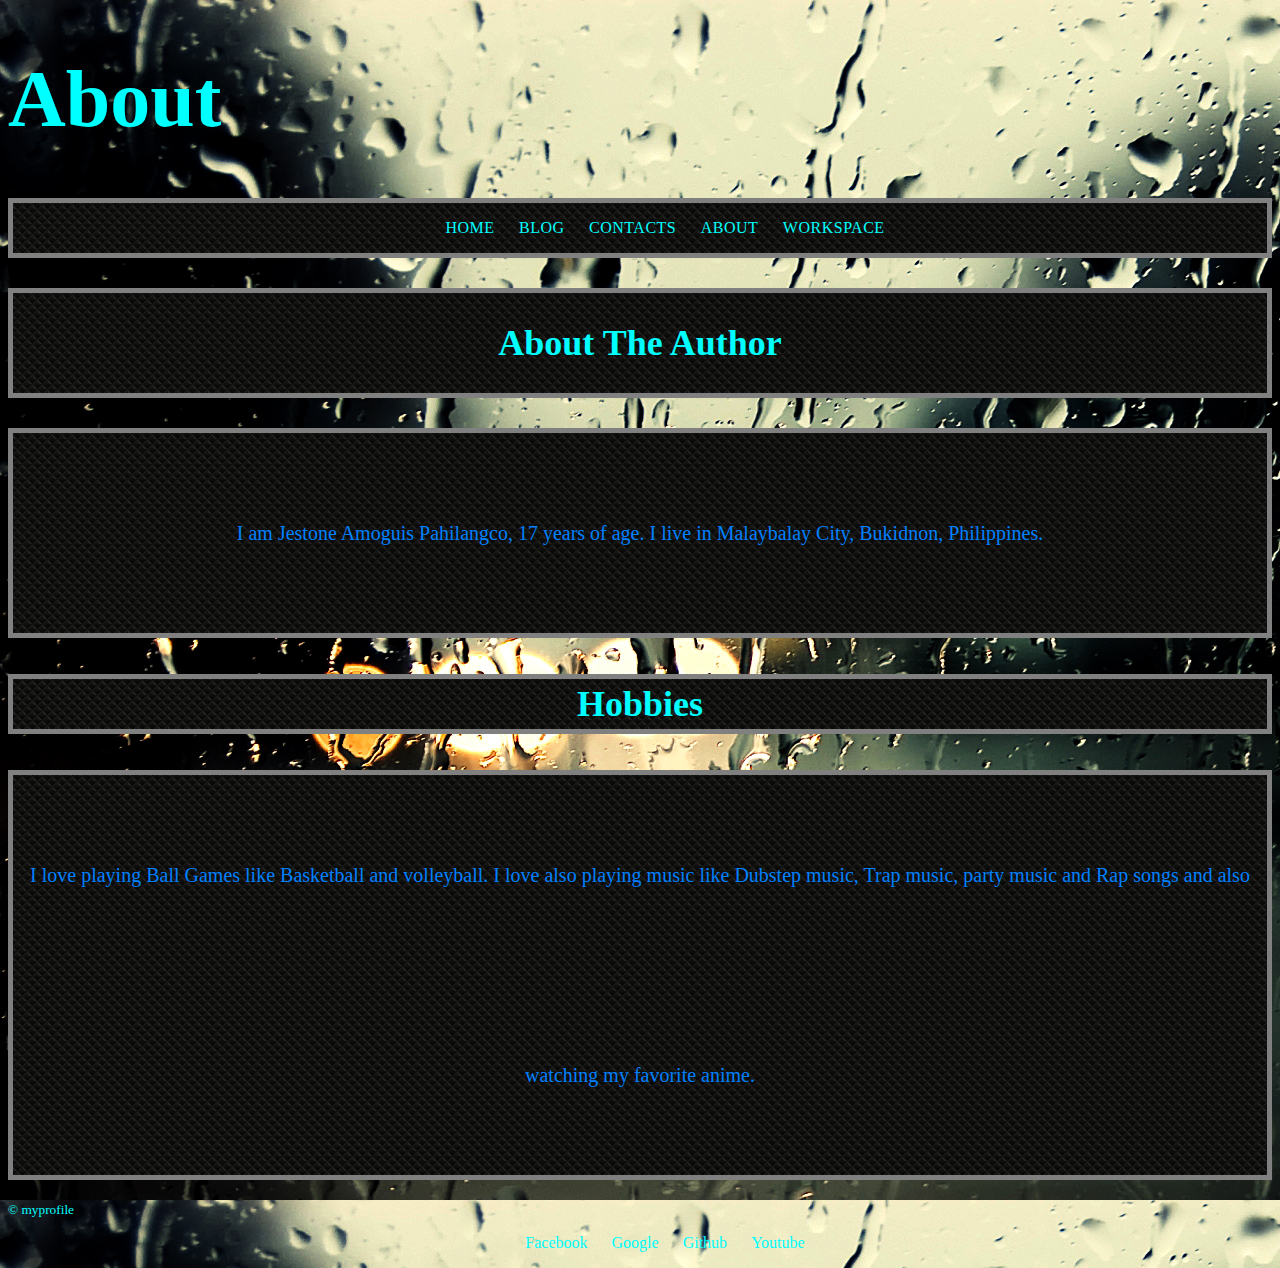
<file: about.html>
<!DOCTYPE html>

<html lang="en">
    
    <head>
        <meta charset="utf-8">
        <title>About - My Profile</title>
        <link rel="stylesheet" href="assets/stylesheets/main.css">
        <link rel="stylesheet" href="http://fonts.googleapis.com/css?family=Lato:100,300,400">
    </head>
       
    <body>
        
    <header class="primary-header container group">
        <h1 class = "logo">
            <a href="about.html">About</a>
        </h1> 
        <nav class="nav primary-nav">
           <ul>
                 <li><a href="index.html">Home</a></li>
                    <li><a href="blog.html">Blog</a></li>
                    <li><a href="contacts.html">Contacts</a></li>
                    <li><a href="about.html">About</a></li>
               <li><a href="PS-workspace.html">Workspace</a></li>
            </ul>
        </nav>
    </header>
        
        <section>
            <div>
                <h2>About The Author</h2>
                <p>I am Jestone Amoguis Pahilangco, 17 years of age. I live in Malaybalay City, Bukidnon, Philippines.</p>    
            </div>
        </section>
        <section>
            <div>
                <h3>Hobbies</h3>
                <p>I love playing Ball Games like Basketball and volleyball. I love also playing music like Dubstep music, Trap music, party music and Rap songs and also watching my favorite anime.</p>
            </div>
        </section>
    <footer>
        <small>&copy; myprofile</small>
        <nav class="nav">
            <ul>
                  <li><a href="https://www.facebook.com">Facebook</a></li>
                    <li><a href="https://www.google.com">Google</a></li>
                    <li><a href="https://www.github.com">Github</a></li>
                    <li><a href="https://www.youtube.com">Youtube</a></li>
            </ul>
        </nav> 
    </footer>
        
    </body>
    
</html>
</file>
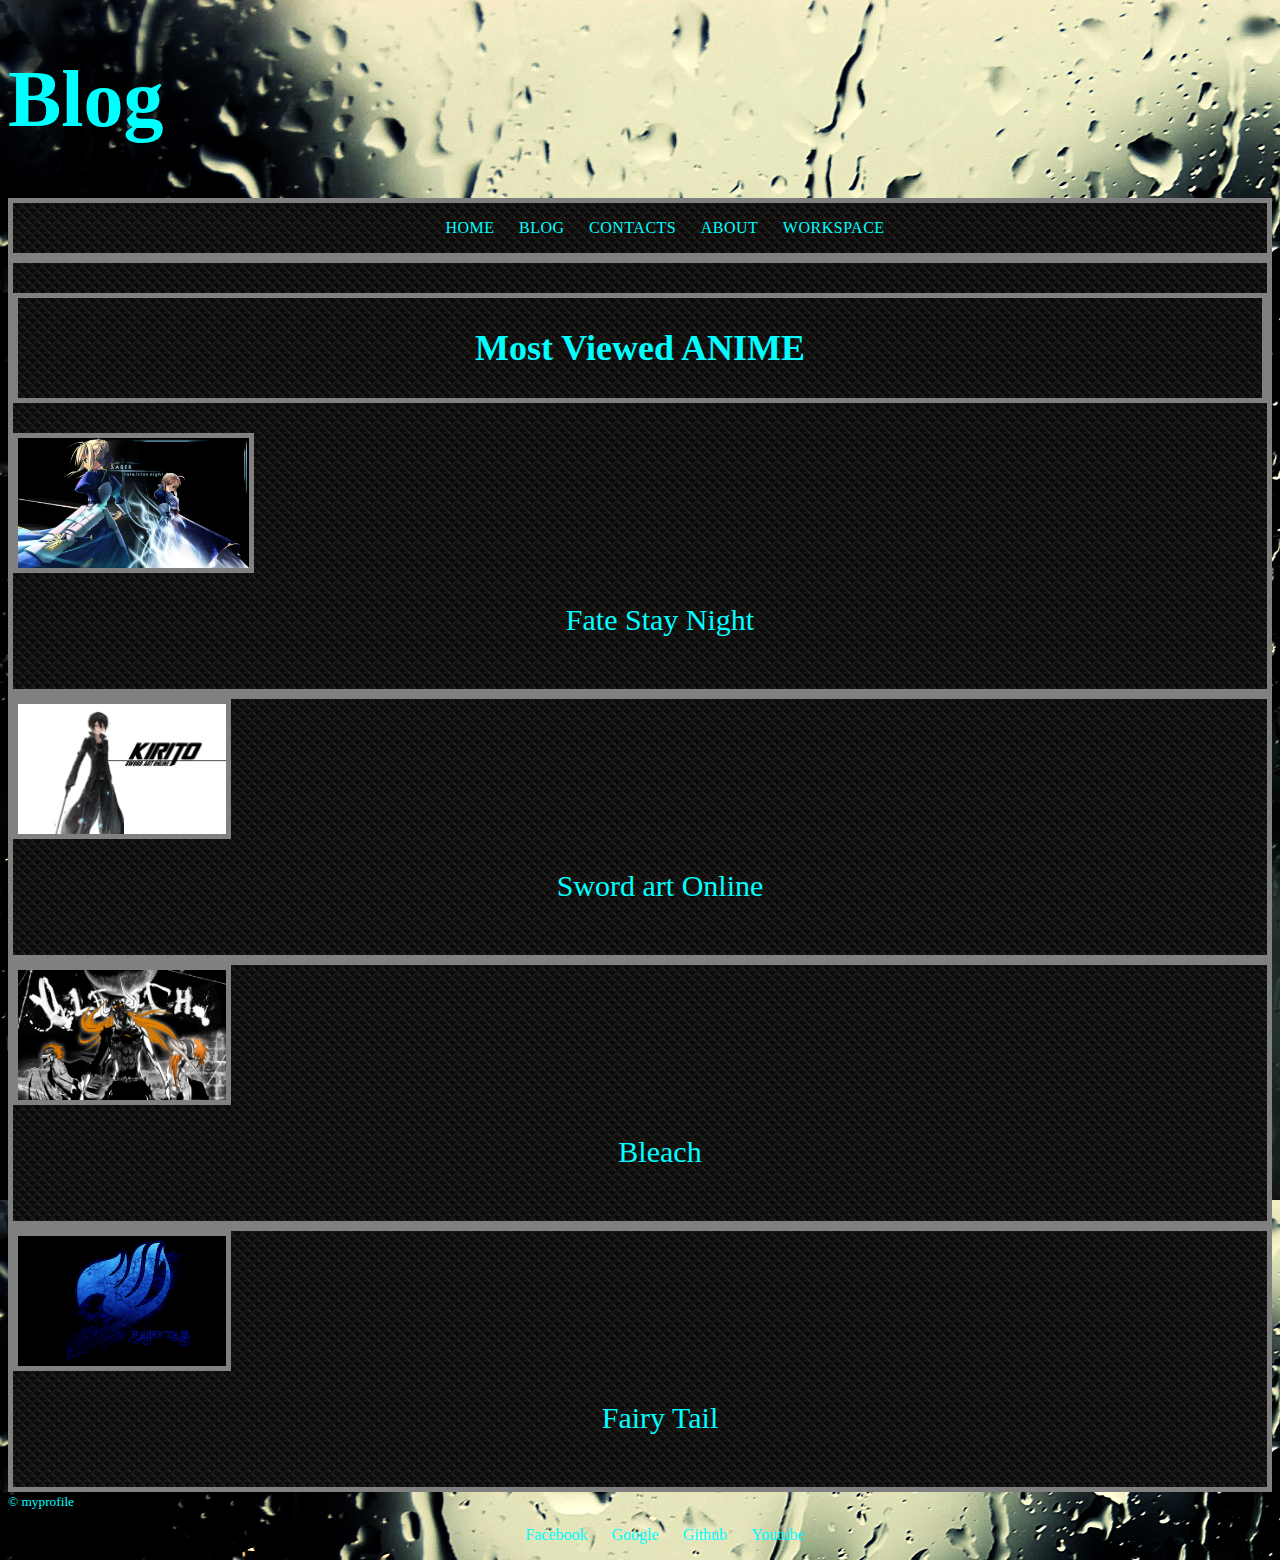
<file: blog.html>
<!DOCTYPE html>

<html lang="en">
    
    <head>
        <meta charset="utf-8">
        <title>Blog - My profile</title>
        <link rel="stylesheet" href="assets/stylesheets/main.css">
        <link rel="stylesheet" href="http://fonts.googleapis.com/css?family=Lato:100,300,400">
    </head>
    
    <body>
      
    <header class="primary-header container group">
        <h1 class = "logo">
            <a href="blog.html">Blog</a>
        </h1> 
        <nav class="nav primary-nav">
            <ul>
                 <li><a href="index.html">Home</a></li>
                    <li><a href="blog.html">Blog</a></li>
                    <li><a href="contacts.html">Contacts</a></li>
                    <li><a href="about.html">About</a></li>
                    <li><a href="PS-workspace.html">Workspace</a></li>
            </ul>
        </nav>
    </header>        
        <section class="teaser col-1-1">
            <div class="blog-info">
                <h2>Most Viewed ANIME</h2>
                <img src="fate%20stay%20night.jpg" alt="Anime">
                <ul><a href="http://chia-anime.com">Fate Stay Night</a></ul>
            </div>
        </section>
        <section class="teaser col-2-1">
            <div class="blog2-info">
                <img src="sword%20art.jpg" alt="Anime">
                <ul><a href="http://chia-anime.com">Sword art Online</a></ul>
            </div>
        </section>
        <section class="teaser col-3-1">
            <div class="blog3-info">
                <img src="bleach.jpg" alt="Anime">
                <ul><a href="http://chia-anime.com">Bleach</a></ul>
            </div>
        </section>
         <section class="teaser col-4-1">
            <div class="blog4-info">
                <img src="fairytail.jpg" alt="Anime">
                <ul><a href="http://chia-anime.com">Fairy Tail</a></ul>
            </div>
        </section>
      
    <footer class="primary-footer container group">
        <small>&copy; myprofile</small>
        <nav class="nav">
            <ul>
                 <li><a href="https://www.facebook.com">Facebook</a></li>
                    <li><a href="https://www.google.com">Google</a></li>
                    <li><a href="https://www.github.com">Github</a></li>
                    <li><a href="https://www.youtube.com">Youtube</a></li>
            </ul>
        </nav> 
    </footer>
        
    </body>
    
</html>
</file>
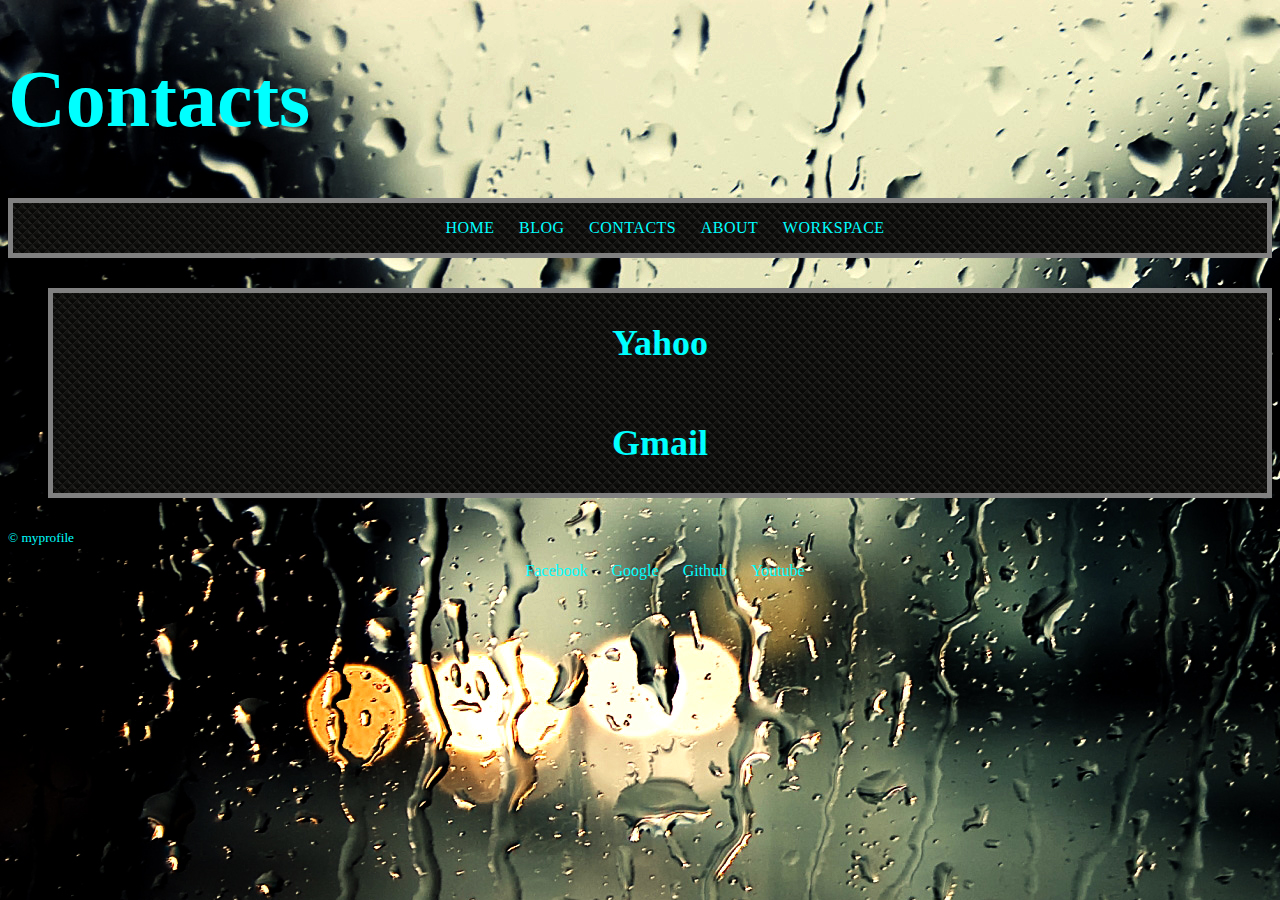
<file: contacts.html>
<!DOCTYPE html>

<html lang="en">
    
    <head>
        <meta charset="utf-8">
        <title>Contacts - My Profile</title>
        <link rel="stylesheet" href="assets/stylesheets/main.css">
        <link rel="stylesheet" href="http://fonts.googleapis.com/css?family=Lato:100,300,400">
    </head>
    
    <body>
        
        <header class="primary-header container group">
            <h1 class = "logo">
                <a href="contacts.html">Contacts</a>
            </h1> 
            <nav class="nav primary-nav">
                <ul>
                 <li><a href="index.html">Home</a></li>
                    <li><a href="blog.html">Blog</a></li>
                    <li><a href="contacts.html">Contacts</a></li>
                    <li><a href="about.html">About</a></li>
                    <li><a href="PS-workspace.html">Workspace</a></li>
            </ul>
            </nav>
        </header>
       
        <section>
            <div>
                <ul>
                    <h2><a href="jestone_pahilangco@yahoo.com">Yahoo</a>   
                    <a href="jestonepahilangco@gmail.com"><br>Gmail</a>
                    </h2>
                </ul>
            </div>
        </section>
        
        <footer class="primary-footer container group">
            <small>&copy; myprofile</small>
            <nav class="nav">
                <ul>
                  <li><a href="https://www.facebook.com">Facebook</a></li>
                    <li><a href="https://www.google.com">Google</a></li>
                    <li><a href="https://www.github.com">Github</a></li>
                    <li><a href="https://www.youtube.com">Youtube</a></li>
            </ul>
            </nav>
      </footer>
        
    </body>
    
</html>
</file>
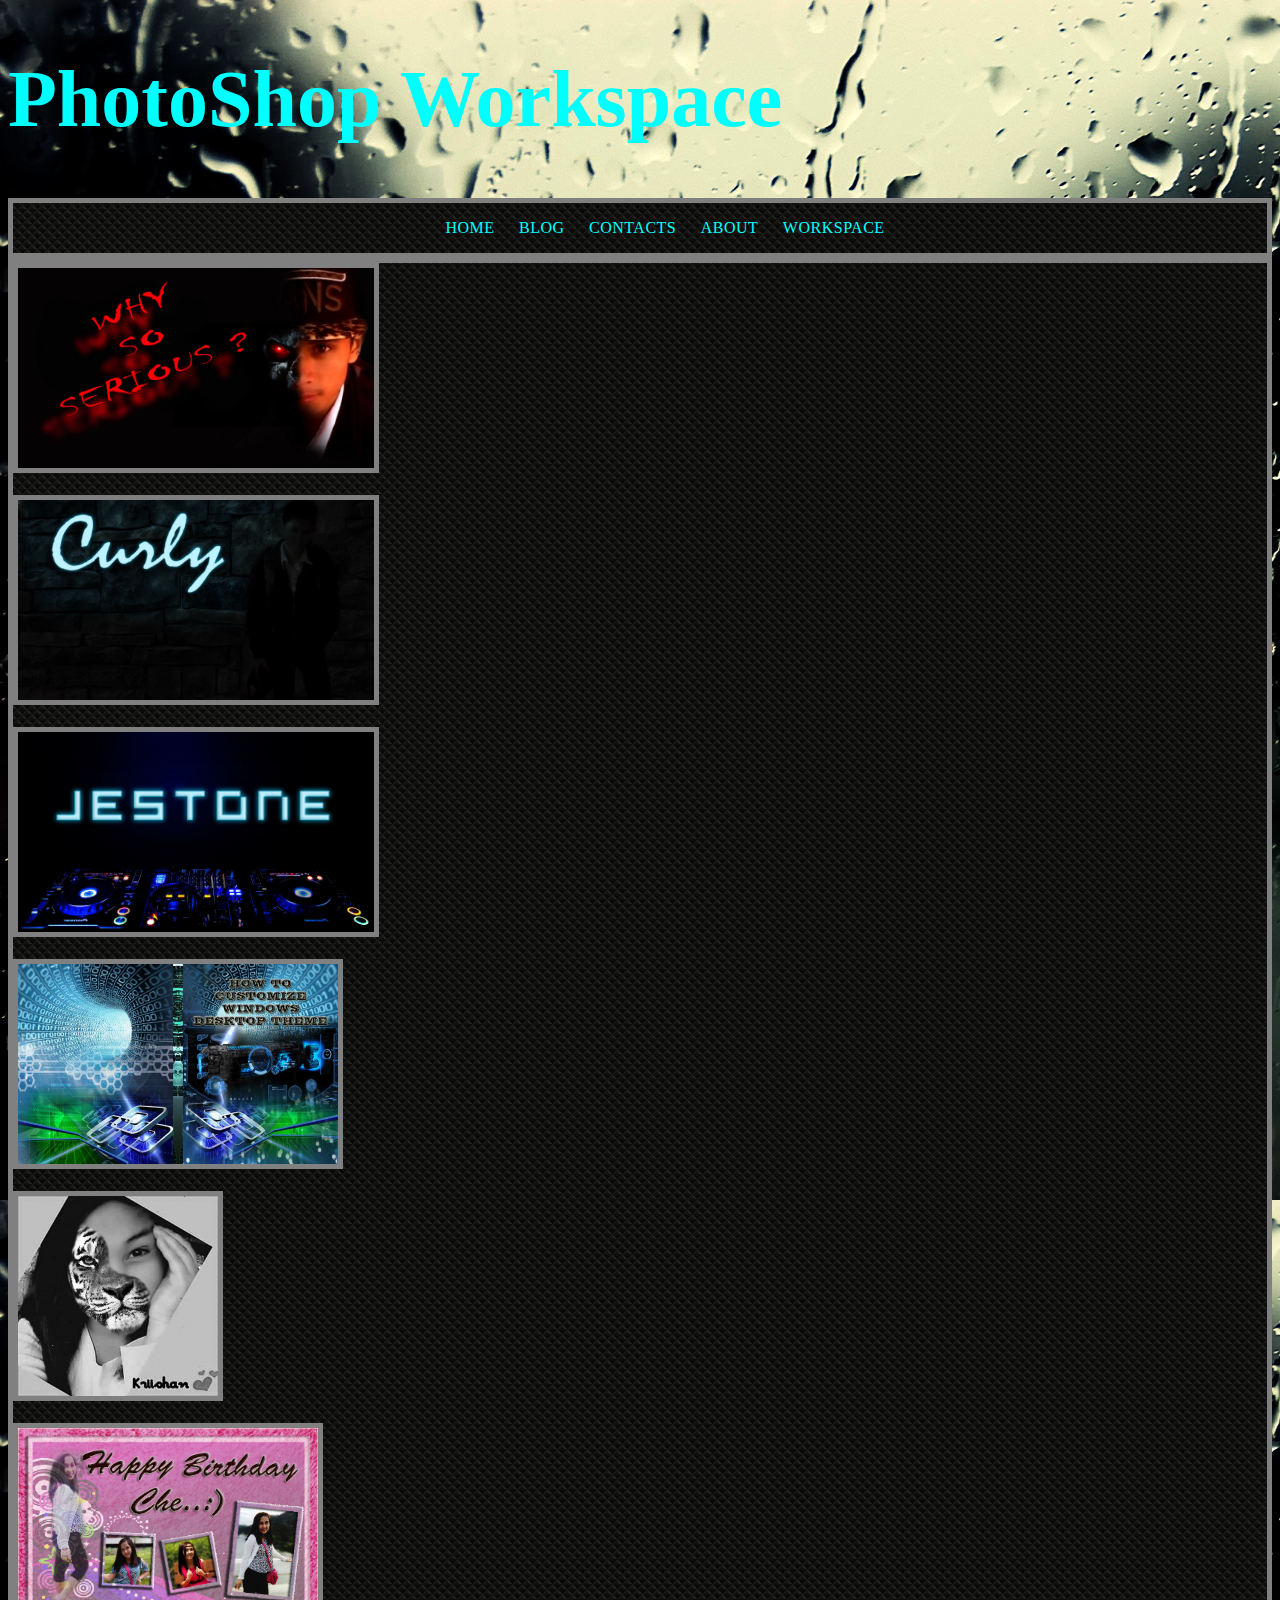
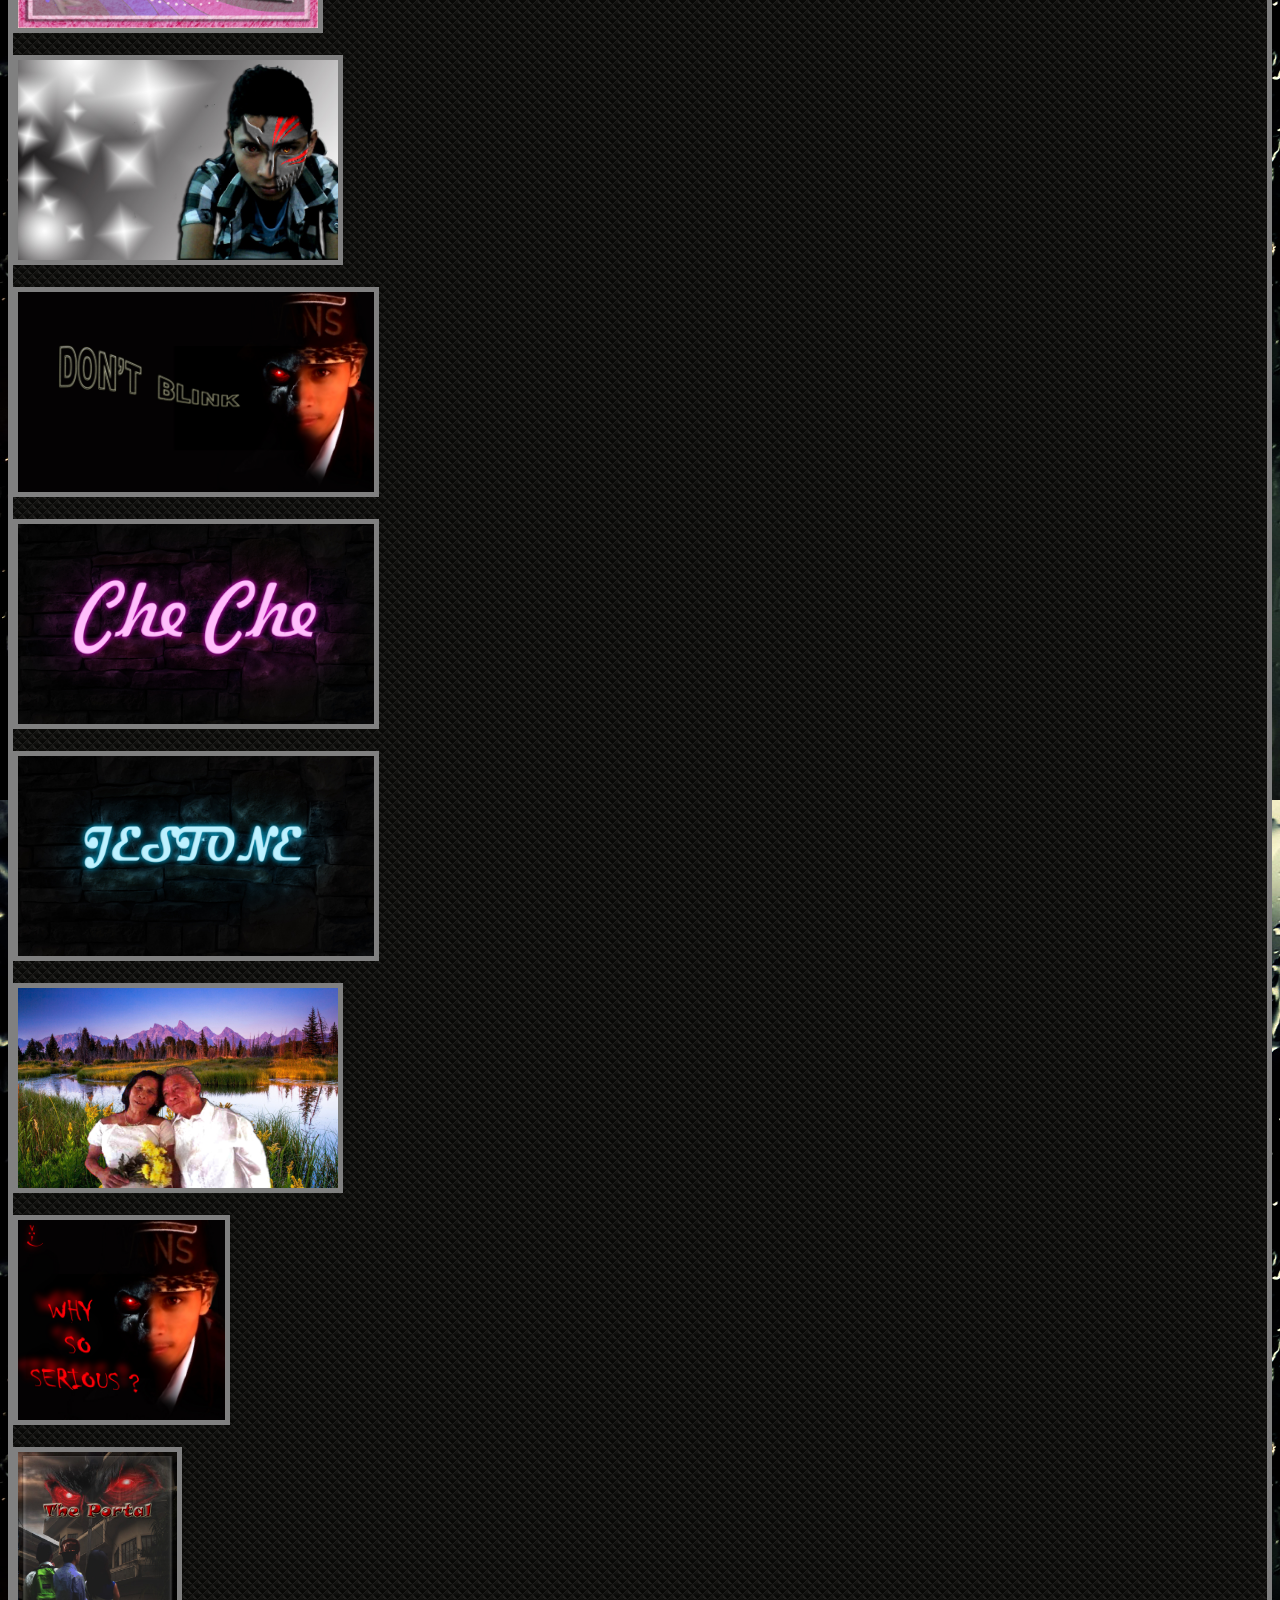
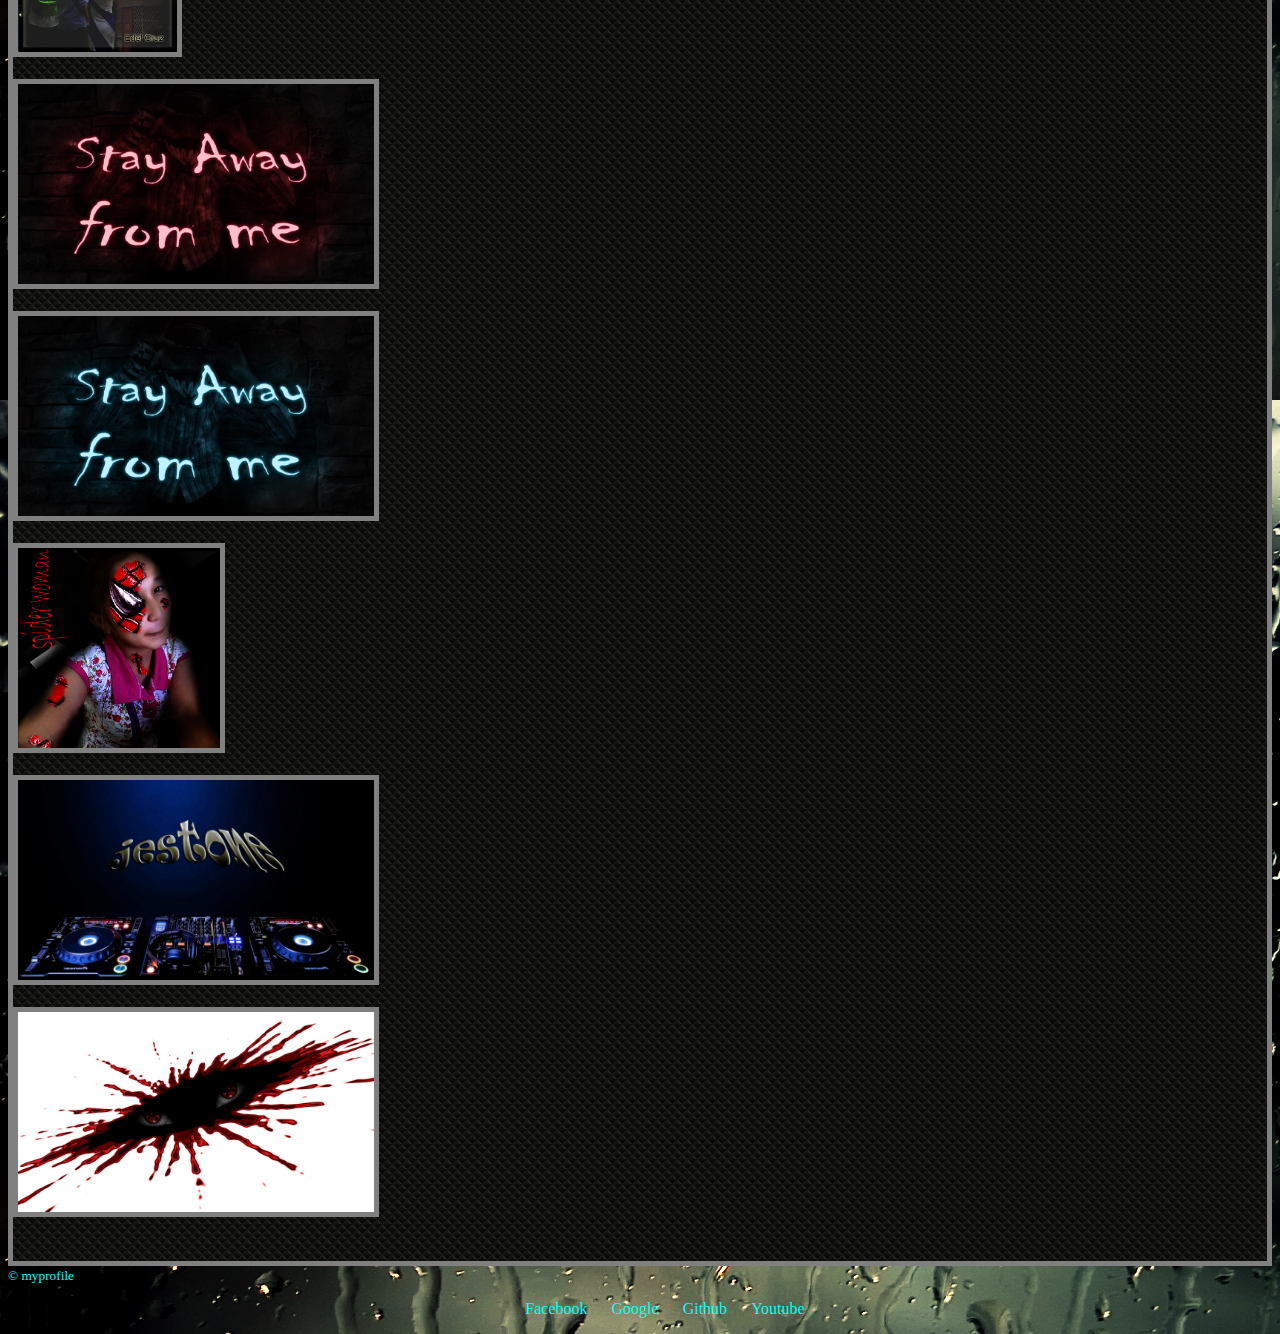
<file: PS-workspace.html>
<!DOCTYPE html>

<html lang="en">
    
    <head>
        <meta charset="utf-8">
        <title>About - My Profile</title>
        <link rel="stylesheet" href="assets/stylesheets/main.css">
        <link rel="stylesheet" href="http://fonts.googleapis.com/css?family=Lato:100,300,400">
    </head>
       
    <body>
        
    <header class="primary-header container group">
        <h1 class = "logo">
            <l href="PS-workspace.html">PhotoShop Workspace</a>
        </h1> 
        <nav class="nav primary-nav">
           <ul>
                 <li><a href="index.html">Home</a></li>
                    <li><a href="blog.html">Blog</a></li>
                    <li><a href="contacts.html">Contacts</a></li>
                    <li><a href="about.html">About</a></li>
               <li><a href="PS-workspace.html">Workspace</a></li>
            </ul>
        </nav>
    </header>
        <section class="teaser col-3-1">
            <div class="workspace-info">
                <img src="workspace/1.jpg" alt="Workspace">
                <img src="workspace/curly-neon.jpg" alt="Workspace">
                <img src="workspace/fd3029afb22aee49de3c45799d6c5014_large.jpg" alt="Workspace">
                <img src="workspace/FINAL%20BOOK%20COVER.jpg" alt="Workspace">
                <img src="workspace/half.jpg" alt="Workspace">
                <img src="workspace/HBday.jpg" alt="Workspace">
                <img src="workspace/incomplete%20hlw.jpg" alt="Workspace">
                <img src="workspace/MY%20PS4.jpg" alt="Workspace">
                <img src="workspace/neon%20che2x.jpg" alt="Workspace">
                <img src="workspace/neon.jpg" alt="Workspace">
                <img src="workspace/nt.jpg" alt="Workspace">
                <img src="workspace/WHY%20SO2.jpg" alt="Workspace">
                <img src="workspace/the%20portal_%20bookcover2.jpg" alt="Workspace">
                <img src="workspace/stay3.jpg" alt="Workspace">
                <img src="workspace/stay2.jpg" alt="Workspace">
                <img src="workspace/spiderwoman3.jpg" alt="Workspace">
                <img src="workspace/ps7.jpg" alt="Workspace">
                <img src="workspace/ps5.jpg" alt="Wokspace">
            </div>
        </section>
    <footer>
        <small>&copy; myprofile</small>
        <nav class="nav">
            <ul>
                  <li><a href="https://www.facebook.com">Facebook</a></li>
                    <li><a href="https://www.google.com">Google</a></li>
                    <li><a href="https://www.github.com">Github</a></li>
                    <li><a href="https://www.youtube.com">Youtube</a></li>
            </ul>
        </nav> 
    </footer>
        
    </body>
    
</html>
</file>
<file: assets/stylesheets/main.css>
body {
    background-image: url(rainy.jpg);
    font-family: 300 16px/22px "Lato", "Open Sans", "Helvetica Neue", Helvetica, Arial, sans-serif;
    
}

h1 {
  text-align: left;
  font-size: 80px;
    font-family: cursive;
    color: aqua;
    
}
h2 {
    text-align: center;
     font-size: 36px;
    font-family: cursive;
  line-height: 100px;
    background-image: url(header.jpg);
    border: 5px grey solid;
    color: aqua;
}
h3 {
    text-align: center;
    font-size: 36px;
    font-family: cursive;
    line-height: 50px;
    background-image: url(header.jpg);
    border: 5px grey solid;
    color: aqua;
}
p {
    text-align: center;
    font-size: 20px;
    font-family: cursive;
    color: #0080ff;
    line-height: 200px;
    background-image: url(header.jpg);
    border: 5px grey solid;
}

a {
  color: aqua;
  text-decoration: none;
}
a:hover {
  color: #1400ff;
}
p a {
  border-bottom: 1px solid aqua;
    
}

.nav {
  text-align: center;
}
.tagline {
  margin: 66px 0 22px 0;
  font-size: 50px;
    font-family: cursive;
}
.primary-nav {
  
  font-weight: 400;
  letter-spacing: .5px;
  text-transform: uppercase;
     background-image: url(header.jpg);
    border: 5px grey solid;
}
.nav li {
  display: inline-block;
  margin: 0 10px;
  vertical-align: top;
    font-family: cursive;
}
.nav li:last-child {
  margin-right: 0;
}
small {
    color: aqua;
    font-family: cursive;
}
.teaser img {
  display: block;
  margin-bottom: 22px;
  max-width: 100%
}
.image-info img {
  border-radius: 70%;
  height: 130px;
  margin: -66px 0 22px 15;
  vertical-align: top;
     border: 5px black solid;
}
.image-info {
  margin-top: 88px;
  padding-bottom: 22px;
  text-align: center;
    font-size: 40px;
    font-family: cursive;
    text-decoration-color: cyan;
    
}

<--BLOG-->

.teaser img {
  display: block;
  margin-bottom: 22px;
  max-width: 100%
}
.blog-info img {
  height: 130px;
  margin: 66px 0 22px 15;
  vertical-align: top;
    border: 5px grey solid;
    
}
.blog-info {
  padding-bottom: 22px;
  text-align: center;
    font-size: 30px;
    font-family: cursive;
    text-decoration-color: cyan;
    background-image: url(header.jpg);
    border: 5px grey solid;
    
}

.teaser img {
  display: block;
  margin-bottom: 22px;
  max-width: 100%
}
.blog2-info img {
  height: 130px;
  margin: 66px 0 22px 15;
  vertical-align: top;
    border: 5px grey solid;
}

.blog2-info {
  padding-bottom: 22px;
  text-align: center;
    font-size: 30px;
    font-family: cursive;
    text-decoration-color: cyan;
    background-image: url(header.jpg);
    border: 5px grey solid;
    
}

.blog3-info img {
  height: 130px;
  margin: 66px 0 22px 15;
  vertical-align: top;
    border: 5px grey solid;
}
.blog3-info {
  padding-bottom: 22px;
  text-align: center;
    font-size: 30px;
    font-family: cursive;
    text-decoration-color: cyan;
    background-image: url(header.jpg);
    border: 5px grey solid;
    
}
.blog4-info img {
  height: 130px;
  margin: 66px 0 22px 15;
  vertical-align: top;
    border: 5px grey solid;
}
.blog4-info {
  padding-bottom: 22px;
  text-align: center;
    font-size: 30px;
    font-family: cursive;
    text-decoration-color: cyan;
    background-image: url(header.jpg);
    border: 5px grey solid;
    
}


.workspace-info img {
  height: 200px;
  margin: 66px 0 22px 15;
  vertical-align: inherit;
    border: 5px grey solid;
}
.workspace-info {
  padding-bottom: 22px;
     border: 5px grey solid;
     background-image: url(header.jpg);
    
}
</file>
